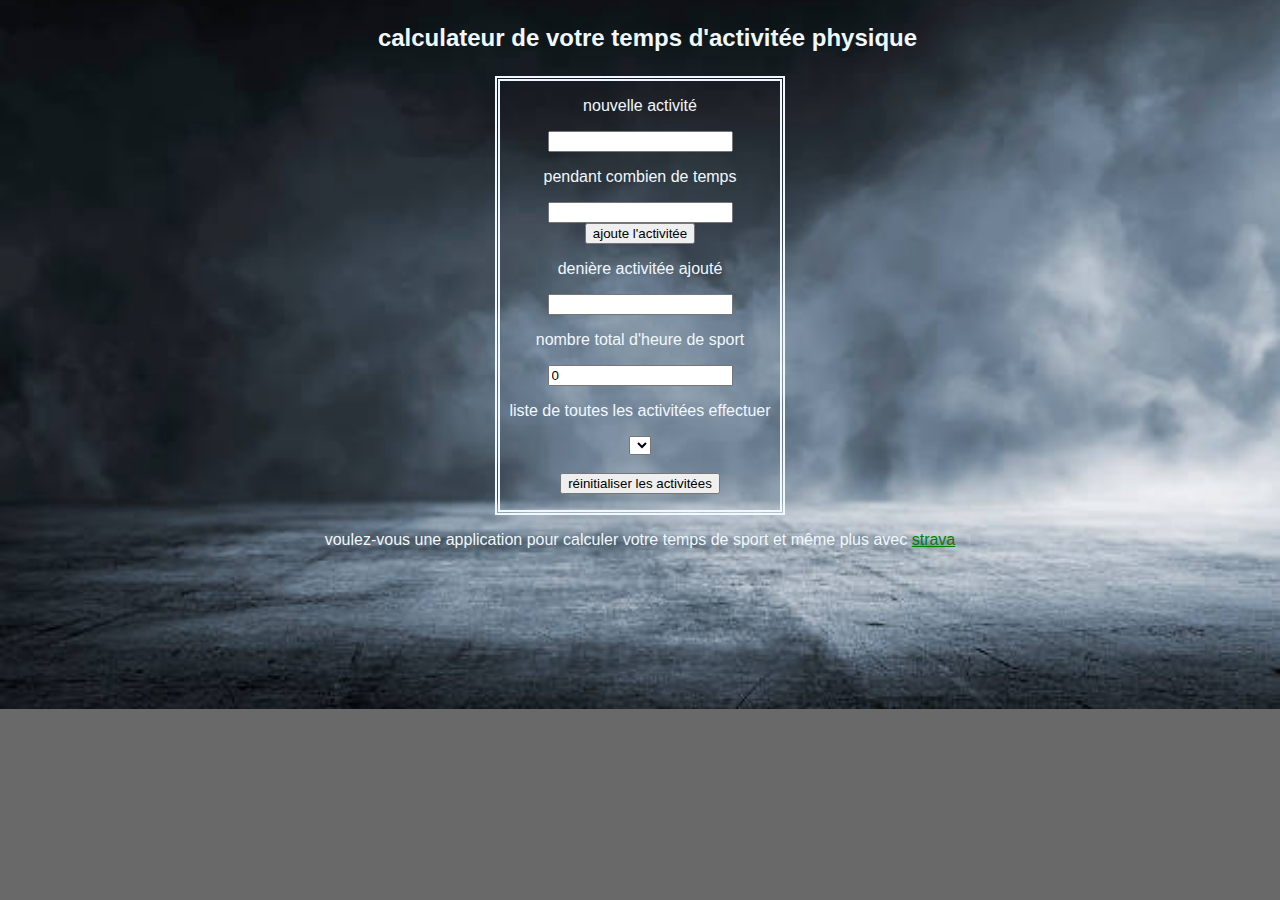
<file: index.html>
<!DOCTYPE html>
<html lang="fr">
<head>
    <meta charset="UTF-8">
    <title>temps de sport</title>
    <script src="js/projetPerso.js"></script>
    <link rel="stylesheet" type="text/css" href="css/projetPerso.css"\>
</head>
<body onload="initialiserPage()">
    <h3 id="sport"></h3>
    <div id="cadre">
    <form name="ajouterSport">
        <p>nouvelle activité</p>
        <input type="text" name="nomActivite">
        <p>pendant combien de temps</p>
        <input type="number" name="tempsActivite" value="temps d'activitée"><br>
        <input type="button" value="ajoute l'activitée" onclick="ajouterActivite();"><br>
    </form>
    <form name="affichageSport">
        <p>denière activitée ajouté</p>
        <input type="text" name="activiteAjoute"><br>
        <p>nombre total d'heure de sport</p>
        <input type="text" name="tempsTotalActivite" value="0"><br>
        <p>liste de toutes les activitées effectuer</p>
        <label for="activite"> </label>
        <select id="activite" name="touteActivite">

        </select><br><br>
    </form>
    <input type="button" value="réinitialiser les activitées" onclick="reset();">
    <p id="nomActivite"></p>
    </div>
    <p>voulez-vous une application pour calculer votre temps de sport et même plus avec <a href="https://www.strava.com/?hl=fr">strava</a> </p>
</body>
</html>
</file>
<file: css/projetPerso.css>
html, body {
    text-align: center;
    margin: 0;
    padding: 0;
}
body {
    background-color: dimgray;
    font-family: Verdana, sans-serif;
    font-size: 100%;
    background-image: url(../img/background.jpg);
    background-size: 100%;
    background-repeat: no-repeat;
    background-position: center;
}
h3 {
    font-size: 150%;
    color: aliceblue;
    text-align: center;
    padding-left: 15px;
}
#cadre{
    border: thick double aliceblue;
    width: calc(25% - (2*0.5%) - (2*1px) - (2*1%));
    margin: auto;
}
p{
    color: aliceblue;
}
a:link {
    color: green;
    text-decoration: underline;
}
a:visited {
    color: lightblue;
}
a:hover {
    color: red;
    text-decoration: none;
}
a:active, a:focus {
    color: red;
}
</file>
